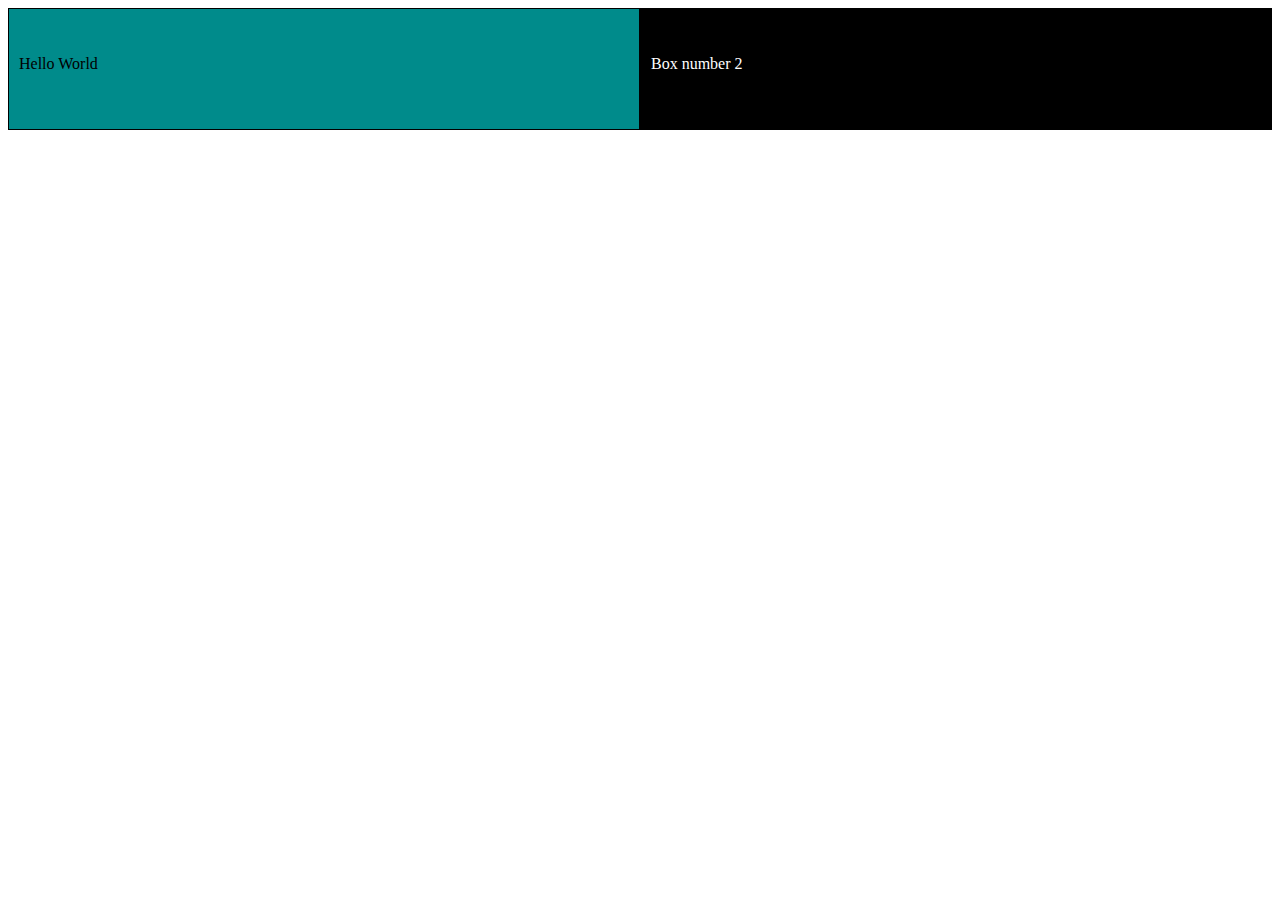
<file: discoverypicine/cell10/ex05/tab.html>
<!DOCTYPE html>
<html>
    <head>
        <style>
            .flex-parent{
                display: flex;
            }
            .box{
                border: 1px solid black;
                width: 50%;
                height: 100px;
                padding: 10px;
            }
        </style>
    </head>
    <body>
        <div class="flex-parent">
            <div class="box" style="background-color: darkcyan;"><br><br>Hello World</div>
            <div class="box" style="background-color: black; color: white;"><br><br>Box number 2</div>
        </div>
    </body>
</html>
</file>
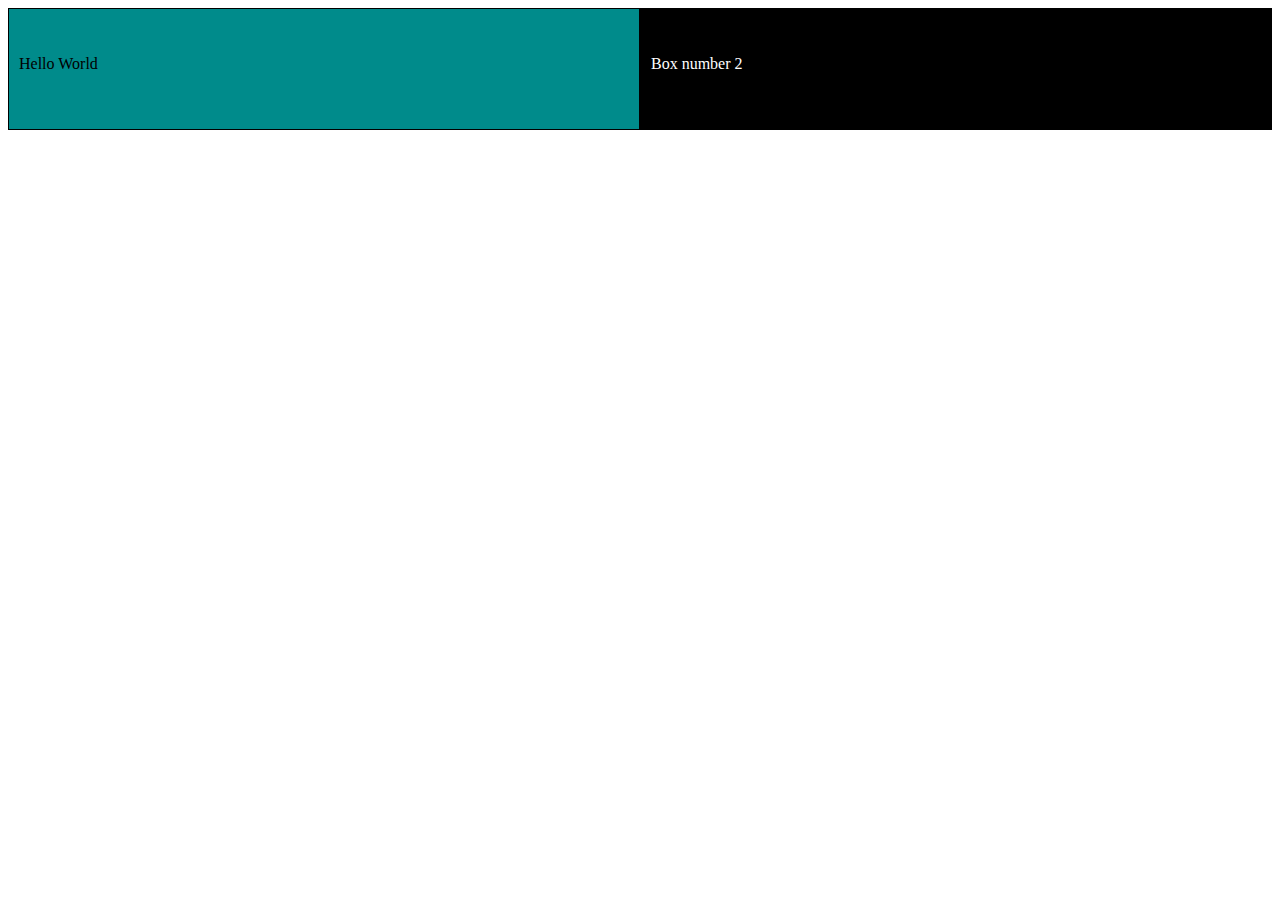
<file: discoverypicine/cell20/ex00/responsive.html>
<!DOCTYPE html>
<html>
    <head>
        <link rel="stylesheet" href="responsive.css">
    </head>
    <body>
        <div class="flex-parent">
            <div class="box" style="background-color: darkcyan;"><br><br>Hello World</div>
            <div class="box" style="background-color: black; color: white;"><br><br>Box number 2</div>
        </div>
    </body>
</html>
</file>
<file: discoverypicine/cell20/ex00/responsive.css>
.flex-parent{
    display: flex;
}
.box{
    border: 1px solid black;
    width: 50%;
    height: 100px;
    padding: 10px;
}
</file>
